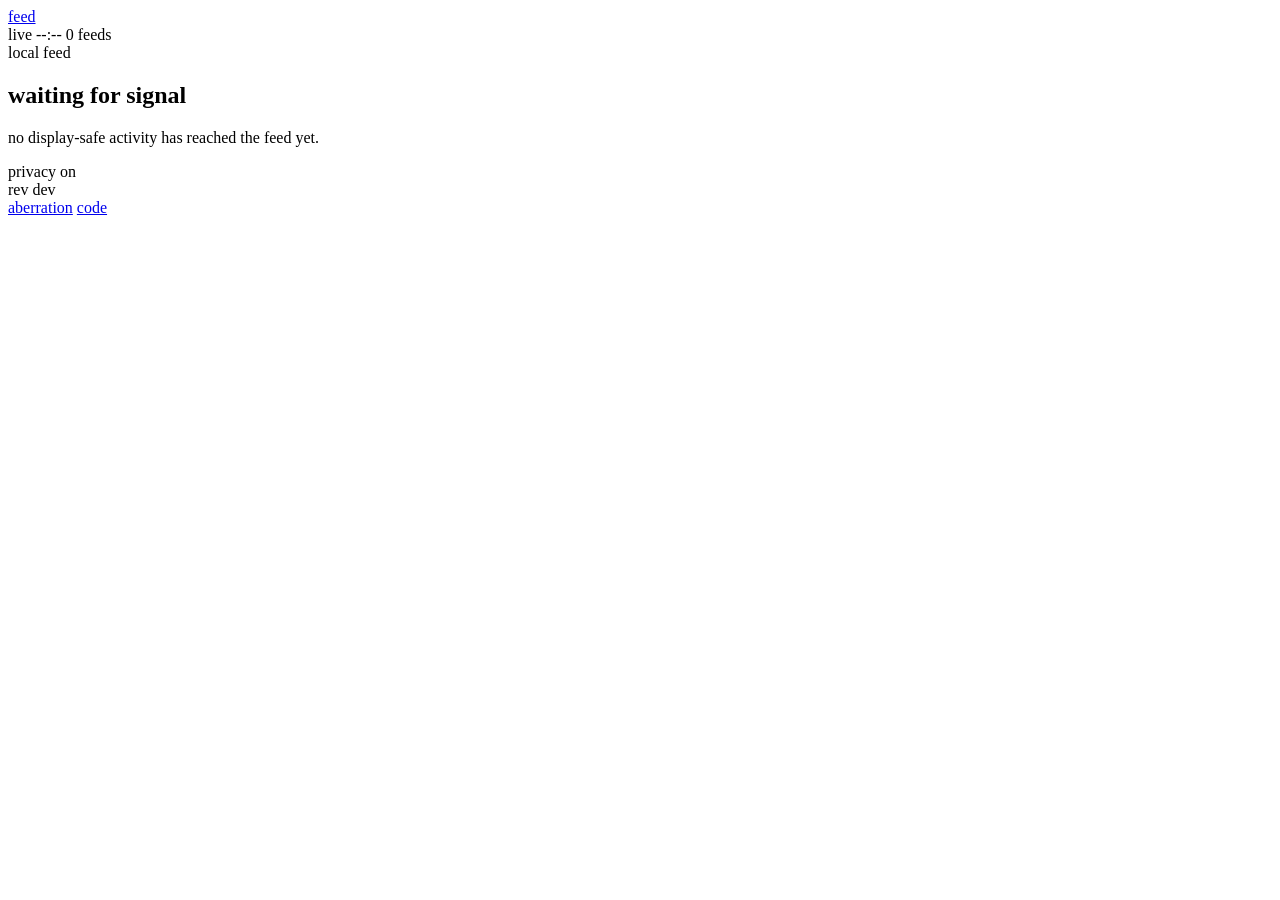
<file: crates/agent_feed_ui/src/index.html>
<!doctype html>
<html lang="en">
  <head>
    <meta charset="utf-8">
    <meta name="viewport" content="width=device-width, initial-scale=1">
    <title>feed</title>
    <link rel="icon" href="/favicon.svg" type="image/svg+xml">
    <style>
/*__REEL_CSS__*/
    </style>
  </head>
  <body data-view="__REEL_VIEW__">
    <main class="reel" aria-live="polite">
      <header class="topbar">
        <a class="brand" href="https://feed.aberration.technology/">feed</a>
        <div class="status">
          <span id="live-state">live</span>
          <span id="clock">--:--</span>
          <span id="source-count">0 feeds</span>
        </div>
      </header>

      <nav class="mode-switcher" id="mode-switcher" hidden aria-label="feed mode">
        <a id="mode-discovery" href="#">discover</a>
        <a id="mode-following" href="#">following</a>
        <a id="mode-history" href="#">history</a>
      </nav>

      <section class="stage" id="stage">
        <div class="publisher" id="publisher" hidden>
          <img id="publisher-avatar" alt="" loading="lazy" decoding="async" referrerpolicy="no-referrer">
          <span id="publisher-label"></span>
        </div>
        <div class="eyebrow" id="eyebrow">local feed</div>
        <h1 id="headline">waiting for signal</h1>
        <p class="deck" id="deck">no display-safe activity has reached the feed yet.</p>
        <figure class="headline-image" id="headline-image" hidden>
          <img id="headline-image-img" alt="" loading="lazy" decoding="async" referrerpolicy="no-referrer">
        </figure>
        <a class="auth-action" id="auth-action" hidden rel="noopener noreferrer">sign in with github</a>
        <div class="stage-actions" id="stage-actions" hidden></div>
        <div class="chips" id="chips">
          <span>privacy on</span>
        </div>
        <div class="story-time" id="story-time" hidden></div>
        <div class="stage-progress" id="stage-progress" aria-hidden="true" hidden><span></span></div>
      </section>

      <section class="timeline" id="timeline" hidden aria-label="feed history"></section>

      <footer class="ticker">
        <span id="ticker"></span>
        <span class="footer-rev" id="footer-rev">rev dev</span>
        <nav class="footer-links" aria-label="site links">
          <a href="https://aberration.technology/" rel="noopener noreferrer">aberration</a>
          <a href="https://github.com/aberration-technology" rel="noopener noreferrer">code</a>
        </nav>
      </footer>
    </main>
    <script>
/*__FEED_CONFIG__*/
    </script>
    <script type="module">
/*__REEL_JS__*/
    </script>
  </body>
</html>
</file>
